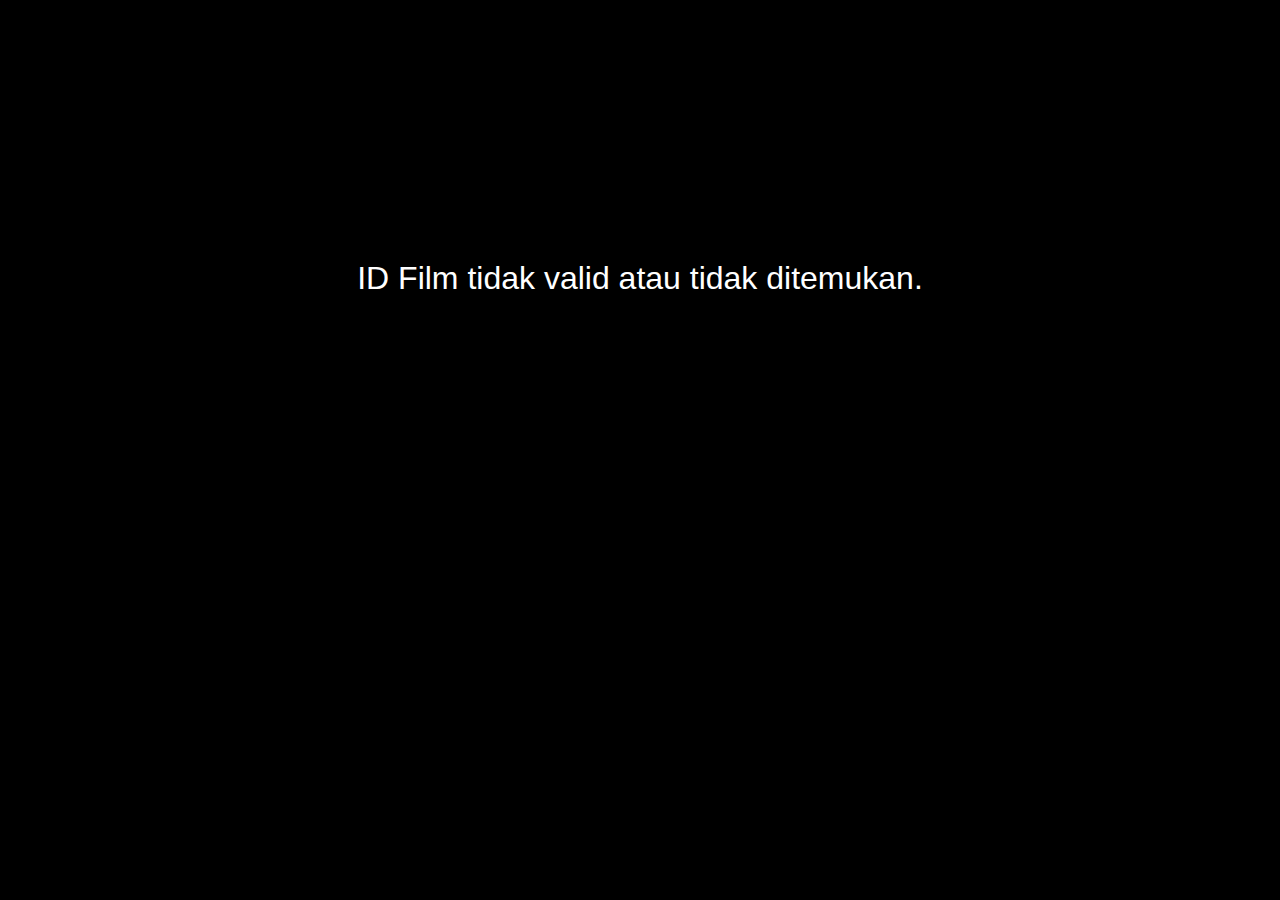
<file: detail.html>
<!-- detail.html -->
<!DOCTYPE html>
<html lang="id">
<head>
    <meta charset="UTF-8">
    <meta name="viewport" content="width=device-width, initial-scale=1.0">
    <title>Memuat Detail Film...</title>
    <!-- Kita bisa menggunakan style.css yang sama, atau buat yang baru -->
    <link rel="stylesheet" href="style.css">
    <style>
        /* Style tambahan khusus untuk halaman detail */
        body {
            background-color: #000; /* Latar belakang hitam pekat */
        }
        .detail-container {
            padding: 100px 50px 50px 50px;
        }
        .player-wrapper {
            position: relative;
            padding-bottom: 56.25%; /* 16:9 Aspect Ratio */
            height: 0;
            margin-bottom: 30px;
            background-color: #000;
        }
        .player-wrapper iframe {
            position: absolute;
            top: 0;
            left: 0;
            width: 100%;
            height: 100%;
            border: none;
        }
        .detail-title {
            font-size: 3rem;
            margin-bottom: 15px;
        }
        .detail-meta {
            color: #ccc;
            margin-bottom: 20px;
        }
        .detail-synopsis {
            max-width: 800px;
            line-height: 1.7;
            color: #e5e5e5;
        }
        .loading-text {
            text-align: center;
            font-size: 2rem;
            margin-top: 20%;
        }
    </style>
</head>
<body>

    <div class="detail-container" id="detail-content" style="display: none;">
        <!-- Player Video akan di-embed di sini -->
        <div class="player-wrapper">
            <iframe 
                id="movie-player" 
                src="" 
                allowfullscreen>
            </iframe>
        </div>
        
        <!-- Info Detail Film -->
        <h1 id="detail-title" class="detail-title"></h1>
        <p id="detail-meta" class="detail-meta"></p>
        <p id="detail-synopsis" class="detail-synopsis"></p>
    </div>

    <div id="loading" class="loading-text">
        <p>Memuat Film...</p>
    </div>

    <!-- Script khusus untuk halaman ini -->
    <script src="detail.js"></script>
</body>
</html>
</file>
<file: style.css>
/* style.css (Revisi Total - Gabungan untuk Halaman Utama & Detail) */

/* ---------------------------------- */
/*          GAYA DASAR & GLOBAL       */
/* ---------------------------------- */
* {
    margin: 0;
    padding: 0;
    box-sizing: border-box;
}

body {
    background-color: #141414;
    color: #fff;
    font-family: 'Helvetica Neue', Helvetica, Arial, sans-serif;
    line-height: 1.4;
    overflow-x: hidden; /* Mencegah scroll horizontal */
}

a {
    text-decoration: none;
    color: inherit;
}

.loading {
    display: flex;
    justify-content: center;
    align-items: center;
    min-height: 80vh;
    font-size: 1.5rem;
    color: #ccc;
}


/* ---------------------------------- */
/*       GAYA HALAMAN UTAMA (index.html)      */
/* ---------------------------------- */
/* Header Halaman Utama */
.main-header {
    position: fixed; top: 0; left: 0; width: 100%;
    padding: 20px 50px; z-index: 100;
    background-image: linear-gradient(to bottom, rgba(0,0,0,0.7) 10%, rgba(0,0,0,0));
    display: flex; justify-content: space-between; align-items: center;
}
.logo-img { width: 120px; }

/* Pencarian di Header */
.search-container { display: flex; align-items: center; }
#search-icon { cursor: pointer; width: 24px; height: 24px; }
#search-input {
    width: 0; opacity: 0; border: 1px solid white; background: rgba(0,0,0,0.75);
    color: white; padding: 5px 0; font-size: 1rem;
    transition: width 0.4s ease, opacity 0.4s ease, padding 0.4s ease;
    margin-left: 10px; border-radius: 4px;
}
#search-input.active { width: 250px; opacity: 1; padding: 5px 10px; }

/* Hero Section Halaman Utama */
.hero {
    position: relative; height: 90vh;
    display: flex; align-items: center; justify-content: flex-start;
}
.hero-bg {
    position: absolute; top: 0; left: 0; width: 100%; height: 100%;
    object-fit: cover; z-index: 1;
}
.hero::after {
    content: ''; position: absolute; top: 0; left: 0;
    width: 100%; height: 100%;
    background: linear-gradient(to right, rgba(0,0,0,0.8) 30%, transparent 70%), linear-gradient(to top, rgba(0,0,0,1) 0%, transparent 50%);
    z-index: 2;
}
.hero-content {
    position: relative; z-index: 3;
    padding: 50px; max-width: 600px;
}
.hero-title { font-size: 4rem; margin-bottom: 20px; }
.hero-synopsis { font-size: 1.1rem; line-height: 1.5; margin-bottom: 30px; max-width: 500px; }

/* Carousel Poster Halaman Utama */
#main-content {
    margin-top: -150px; position: relative;
    z-index: 5; padding: 0 50px;
}
.carousel-section { padding-bottom: 50px; }
.carousel-title { font-size: 1.8rem; font-weight: bold; margin: 40px 0 20px 0; }
.carousel-container {
    display: flex; overflow-x: auto; overflow-y: hidden; padding-bottom: 20px;
    scrollbar-width: none; /* Firefox */
}
.carousel-container::-webkit-scrollbar { display: none; /* Chrome, Safari */ }
.card {
    flex: 0 0 16%; margin-right: 10px; border-radius: 4px; overflow: hidden;
    cursor: pointer; transition: transform 0.2s ease-in-out;
}
.card:hover { transform: scale(1.08); }
.card img { width: 100%; height: 100%; object-fit: cover; display: block; }

/* Hasil Pencarian Halaman Utama */
#search-results-section {
    display: none; padding: 50px; margin-top: 80px;
}
.results-grid {
    display: grid;
    grid-template-columns: repeat(auto-fill, minmax(180px, 1fr));
    gap: 15px;
}
.results-grid .card { flex-basis: auto; }


/* ---------------------------------- */
/*      GAYA HALAMAN DETAIL (detail.html)      */
/* ---------------------------------- */
.movie-detail-hero {
    display: flex; align-items: center; padding: 100px 5%;
    background-size: cover; background-position: center top; position: relative; min-height: 80vh;
}
.movie-detail-hero::before {
    content: ''; position: absolute; top: 0; left: 0;
    width: 100%; height: 100%;
    background: linear-gradient(to right, rgba(20, 20, 20, 1) 25%, rgba(20, 20, 20, 0.7) 50%, rgba(20, 20, 20, 0.4) 100%);
}
.movie-detail-hero > div {
    position: relative; z-index: 2; display: flex; align-items: flex-start; gap: 40px;
}
.poster-box img {
    width: 280px; max-width: 40vw; height: auto; border-radius: 8px; box-shadow: 0 10px 30px rgba(0,0,0,0.5);
}
.detail-box h1 {
    font-size: 3.5rem; font-weight: bold; margin: 0 0 20px 0; text-shadow: 2px 2px 4px rgba(0,0,0,0.5);
}
.meta-info {
    display: flex; flex-wrap: wrap; gap: 25px; margin-bottom: 20px; color: #ccc; font-size: 1rem;
}
.meta-info span { display: flex; align-items: center; gap: 8px; }
.meta-info .fa-star { color: #f5c518; }
.genres { margin: 20px 0; }
.genres .genre-tag {
    background: rgba(255, 255, 255, 0.1); border: 1px solid rgba(255, 255, 255, 0.2);
    padding: 6px 12px; border-radius: 20px; font-size: 0.9rem; margin-right: 10px;
    margin-bottom: 10px; display: inline-block;
}
.overview { font-size: 1.1rem; line-height: 1.6; max-width: 700px; margin: 20px 0; }
.action-buttons {
    margin-top: 30px; display: flex; flex-wrap: wrap; gap: 15px;
}
.action-btn {
    padding: 15px 25px; border-radius: 5px; text-decoration: none; color: #fff;
    font-weight: bold; display: inline-flex; align-items: center; justify-content: center;
    gap: 10px; border: none; cursor: pointer; font-size: 1rem;
    transition: transform 0.2s, background-color 0.2s;
}
.action-btn:hover { transform: scale(1.05); }
.play-btn { background-color: #E50914; }
.watchlist-btn { background-color: rgba(109, 109, 110, 0.7); }
.watchlist-btn.active { background-color: #46d369; }
.download-btn { background-color: #007bff; }

/* Konten Tambahan Halaman Detail */
.detail-main-content { padding: 0 5% 50px 5%; }
.content-section { margin-bottom: 50px; }
.content-section h2 {
    font-size: 2rem; margin-bottom: 25px; border-left: 4px solid #E50914; padding-left: 15px;
}
#trailer-container {
    position: relative; padding-bottom: 56.25%; height: 0;
    overflow: hidden; border-radius: 8px;
}
#trailer-container iframe {
    position: absolute; top: 0; left: 0; width: 100%; height: 100%; border: 0;
}
.actors-grid, .movie-grid {
    display: grid; grid-template-columns: repeat(auto-fill, minmax(150px, 1fr)); gap: 20px;
}
.actor-card { text-align: center; }
.actor-card img {
    width: 100%; aspect-ratio: 2/3; object-fit: cover;
    border-radius: 8px; margin-bottom: 10px;
}
.actor-card h3 { font-size: 1rem; margin: 5px 0; }
.actor-card p { font-size: 0.8rem; color: #ccc; margin: 0; }
.movie-card { text-decoration: none; color: #fff; transition: transform 0.2s; }
.movie-card:hover { transform: scale(1.05); }
.movie-card img { width: 100%; border-radius: 8px; margin-bottom: 10px; }
.movie-card h3 { font-size: 1rem; margin-top: 10px; overflow: hidden; text-overflow: ellipsis; white-space: nowrap; }


/* ---------------------------------- */
/*        GAYA MODAL (Popup)        */
/* ---------------------------------- */
.modal-container {
    display: none; position: fixed; z-index: 1000; left: 0; top: 0;
    width: 100%; height: 100%; background-color: rgba(0,0,0,0.85);
    align-items: center; justify-content: center;
}
.modal-content {
    position: relative; background: #181818; padding: 20px;
    border-radius: 8px; box-shadow: 0 10px 40px rgba(0,0,0,0.7);
}
.video-player-content {
    width: 95%; height: 90%; padding: 0; background: #000;
}
#movie-iframe { width: 100%; height: 100%; border: none; }
.close-modal-btn {
    position: absolute; top: -15px; right: -15px; font-size: 25px;
    line-height: 40px; text-align: center; width: 40px; height: 40px;
    color: #000; background: #fff; border: none; border-radius: 50%;
    cursor: pointer; z-index: 1001;
}
.ad-timer-content { text-align: center; padding: 40px; max-width: 500px; }
.ad-timer-content h2 { margin-bottom: 15px; }
.ad-timer-content p { color: #ccc; margin-bottom: 25px; }
#ad-timer-countdown span { font-size: 1.8rem; color: #E50914; font-weight: bold; }
#ad-timer-continue-btn { display: none; margin-top: 20px; background-color: #46d369; }


/* ---------------------------------- */
/*        TAMPILAN RESPONSIVE         */
/* ---------------------------------- */
@media (max-width: 768px) {
    /* Responsive untuk Halaman Utama */
    .main-header { padding: 15px 20px; }
    .hero-content { padding: 20px; }
    #main-content { padding: 0 20px; }
    .card { flex-basis: 30%; } /* Lebih banyak kartu per baris di mobile */

    /* Responsive untuk Halaman Detail */
    .movie-detail-hero > div {
        flex-direction: column; align-items: center; text-align: center;
    }
    .detail-box h1 { font-size: 2.5rem; }
    .overview { max-width: 100%; }
    .action-buttons, .meta-info, .genres { justify-content: center; }
    .actors-grid, .movie-grid { grid-template-columns: repeat(auto-fill, minmax(120px, 1fr)); }
    .content-section h2 { font-size: 1.5rem; }
}
</file>
